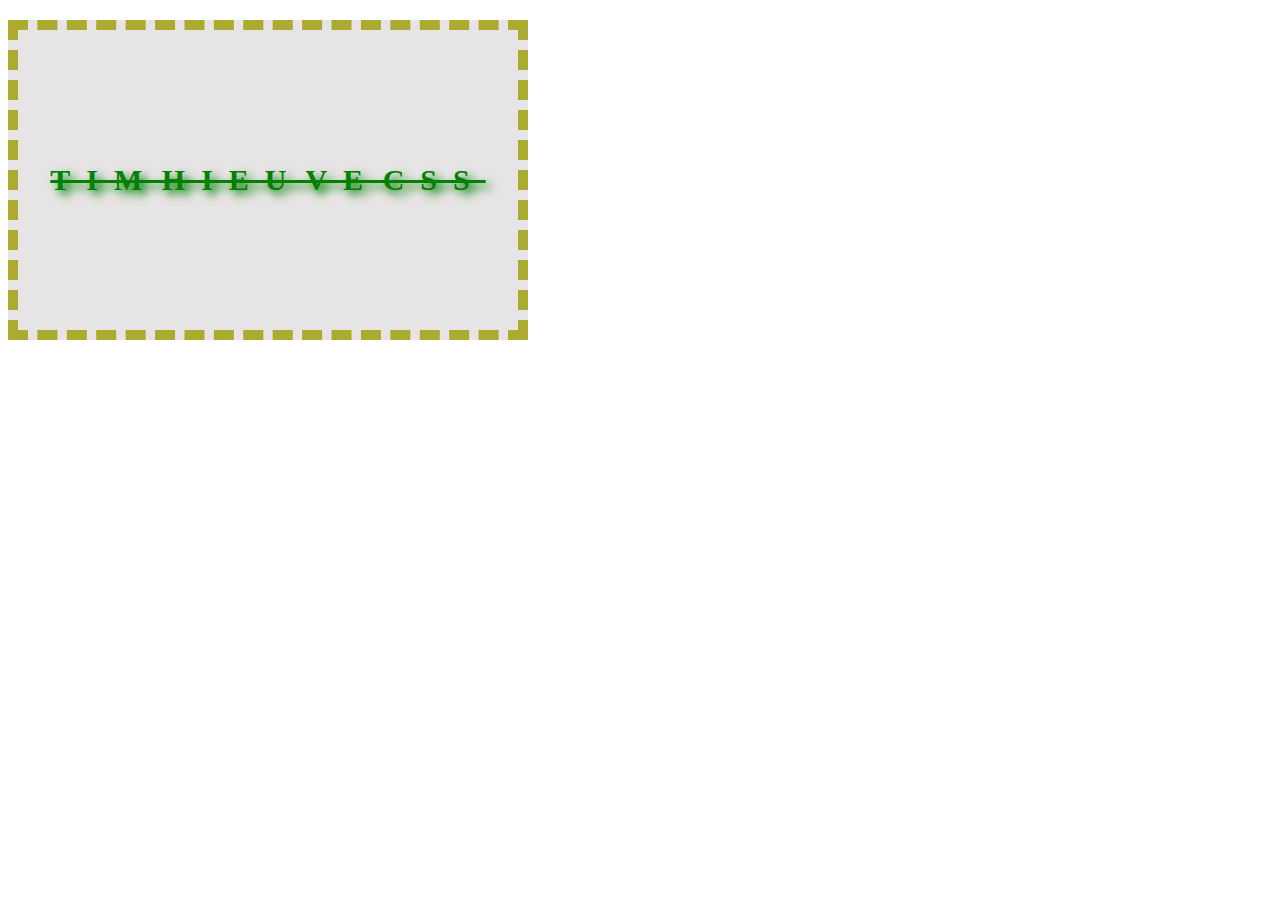
<file: lab2/index.html>
<!DOCTYPE html>
<html lang="en">
<head>
    <meta charset="UTF-8">
    <meta name="viewport" content="width=device-width, initial-scale=1.0">
    <title>CSS</title>
    <link rel="stylesheet" href="style.css">
</head>
<body>
    <h1 class="heading">Tim hieu ve CSS</h1>
</body>
</html>
</file>
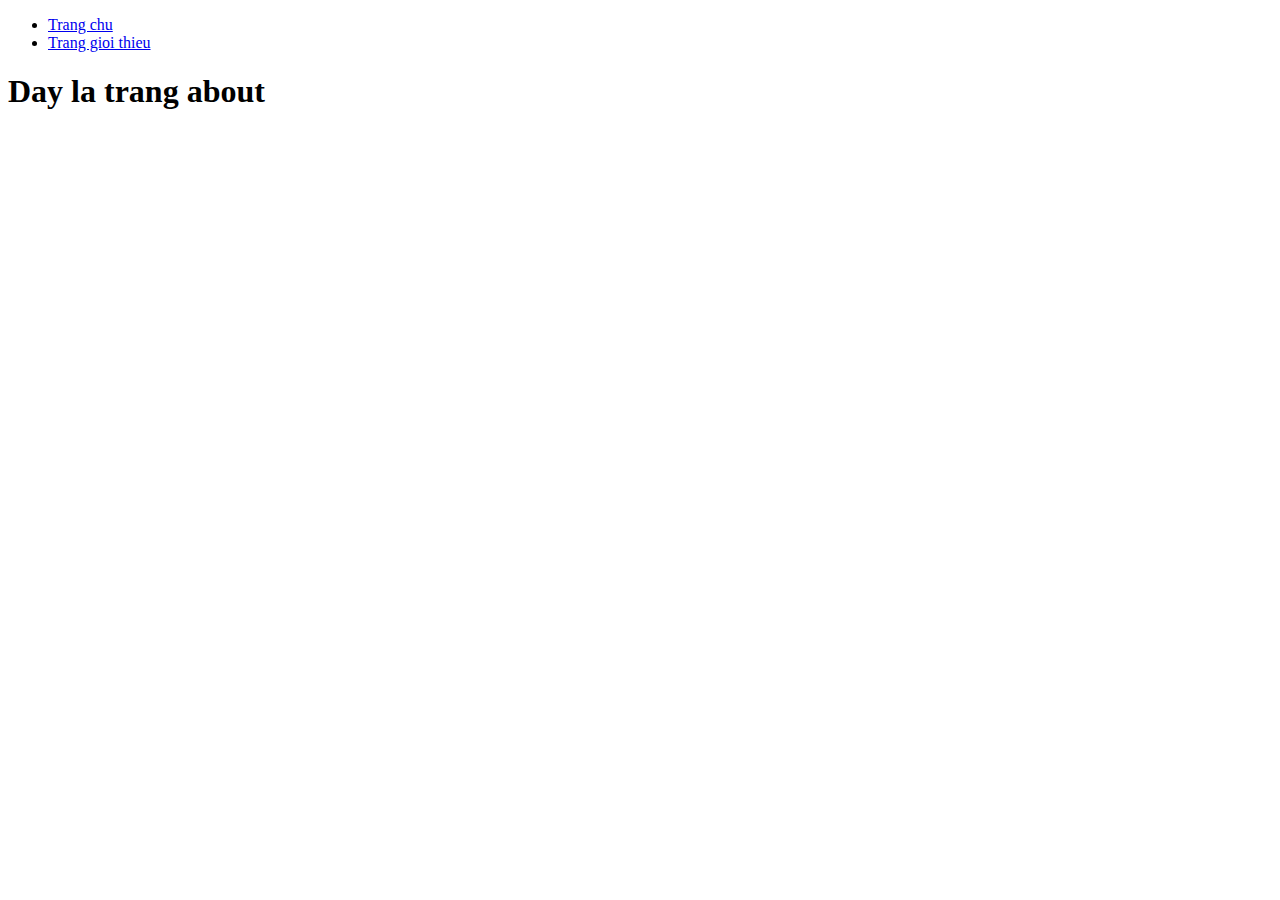
<file: lab1/about.html>
<!DOCTYPE html>
<html lang="en">
<head>
    <meta charset="UTF-8">
    <meta name="viewport" content="width=device-width, initial-scale=1.0">
    <title>Day la trang about</title>
</head>
<body>
    <ul>
        <li>
            <a href="index.html">Trang chu</a>
        </li>
        <li>
            <a href="about.html">Trang gioi thieu</a>
        </li>
    </ul>
    
    <h1>Day la trang about</h1>
</body>
</html>
</file>
<file: lab2/style.css>
.heading {
    color: green;
    font-size: 30px;
    background-color: rgb(230, 228, 228);
    border-width: 10px;
    border-style: dashed;
    border-color: rgb(171, 171, 47);
    text-align: center;
    direction: rtl;
    width: 500px;
    height: 300px;
    line-height: 300px;
    text-decoration: line-through;
    text-transform: uppercase;
    letter-spacing: 16px;
    word-spacing: -20px;
    text-shadow: 5px 5px 10px;
}
</file>
